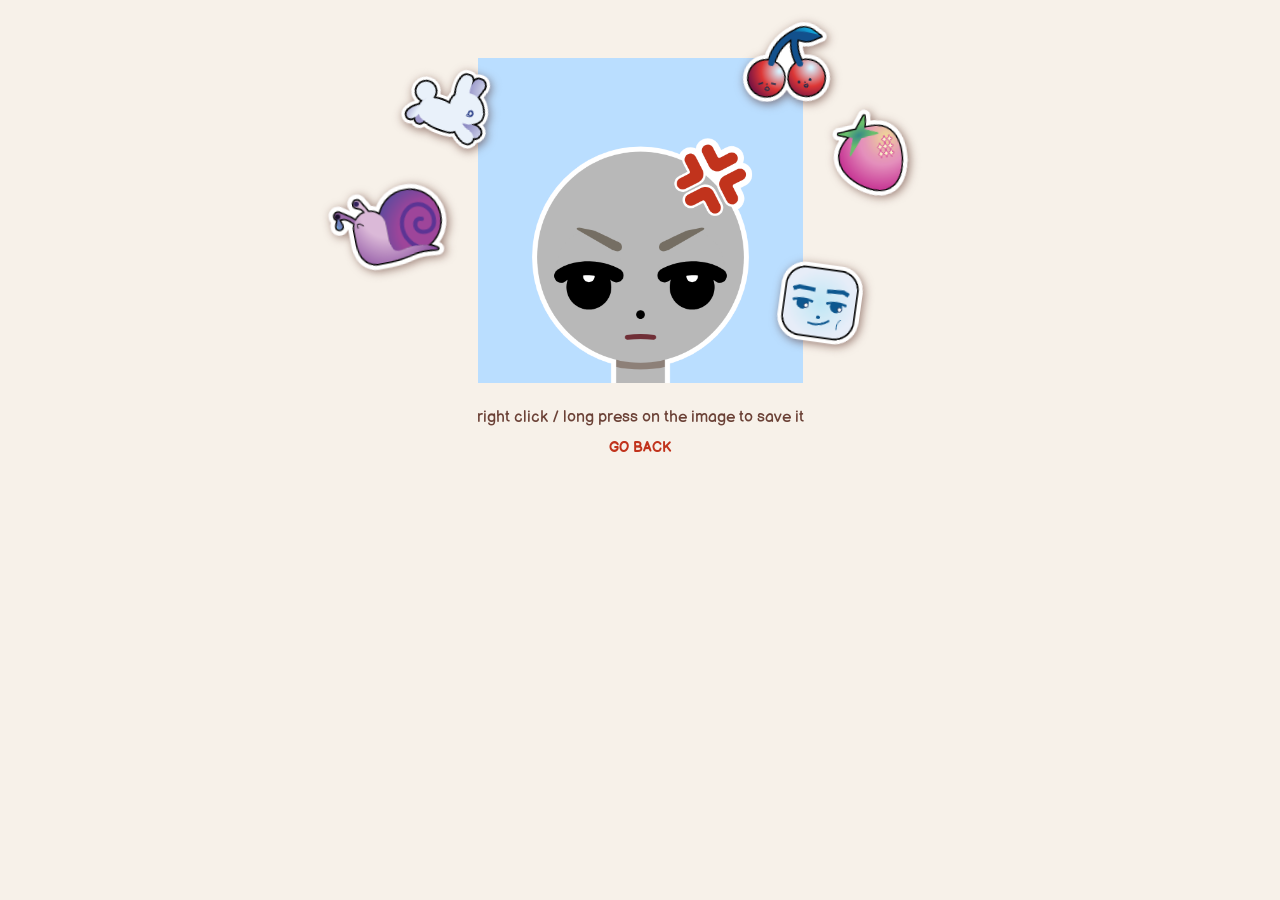
<file: download/index.html>
<!DOCTYPE html>
<html lang='en-US'>
    <head>
        <meta charset='UTF-8'>
        <meta name='viewport' content='width=850'>
        <meta name='description' content='a character creator that can be used to make & animate customizable icons'>
        <meta name='robots' content='noai, noimageai'>

        <title>Dollymaker</title>

        <link rel="preconnect" href="https://fonts.googleapis.com">
        <link rel="preconnect" href="https://fonts.gstatic.com" crossorigin>
        <link href="https://fonts.googleapis.com/css2?family=Balsamiq+Sans:ital,wght@0,400;0,700;1,400;1,700&family=Nanum+Pen+Script&display=swap" rel="stylesheet">

        <style>

            body {
                font-family: 'Balsamiq Sans', sans-serif;
                background-color: #f7f1e9;
                color: #6b4136;
                cursor: url(/assets/cursor/default.svg), default;

                overflow-x: hidden;

                -webkit-user-select: none;
                user-select: none;
            }

            #wrapper {
                width: 90vw;
                position: relative;
                margin: auto;

                display: flex;
                flex-direction: column;
            }

            canvas {
                display: none;
            }

            #loading {
                width: 300px;
                height: 100px;
                position: relative;
                inset: 0;
                margin: 150px auto;

                background-image: url(/assets/loading.svg);
                background-size: cover;

                display: flex;
                justify-content: center;
                align-items: flex-end;
                z-index: -1
            }

            #loading-text {
                position: relative;
                top: 20px;

                font-family: Nanum Pen Script;
                font-weight: bold;
                font-size: 130%;
            }

            img {
                width: 325px;
                position: absolute;
                inset: 0;
                margin: 50px auto;
            }

            #bottom {
                position: relative;
                margin: auto;
                text-align: center;
            }

            #return {
                margin: 12px auto;
                width: fit-content;

                cursor: url(/assets/cursor/pointer.svg), pointer;
                text-decoration: none;
                text-transform: uppercase;
                font-size: 90%;
                color: #c1331c;
                font-weight: bold;
            }

            #return:hover {
                filter: brightness(1.15);
                border-bottom: 2px solid #c1331c;
            }

            ::selection {
                background-color: #6b4136;
                color: white;
            }

            .hide {
                display: none;
            }

            #stickers {
                position: absolute;
                width: 100%;

                z-index: 1000;
                pointer-events: none;
            }

            #stickers img {
                position: absolute;
                width: auto;
                height: 90px;
                filter: drop-shadow(2px 2px 5px rgba(60,10,0,0.5));
            }

            #stickers > :nth-child(1) {
                top: 0px;
                left: -380px;
            }

            #stickers > :nth-child(2) {
                top: 125px;
                left: -500px;
            }

            #stickers > :nth-child(3) {
                top: -40px;
                right: -300px;
            }

            #stickers > :nth-child(4) {
                top: 50px;
                right: -460px;
            }

            #stickers > :nth-child(5) {
                top: 200px;
                right: -360px;
            }

        </style>

        <!-- favicon -->
        <link rel='icon' href='/assets/cursor/default.svg'>
    </head>


<body>
    <div id='wrapper'>
        <div id='loading'>
            <div id='loading-text'>(loading image)</div>
        </div>
        <div id='bottom'>
            right click / long press on the image to save it
        <div id='return'>go back</div>
        </div>
        <canvas id='canvas' height='512' width='512'></canvas>

        <div id='stickers'>
            <img src='/assets/stickers/0.png'>
            <img src='/assets/stickers/1.png'>
            <img src='/assets/stickers/2.png'>
            <img src='/assets/stickers/3.png'>
            <img src='/assets/stickers/4.png'>
        </div>
    </div>

</body>


<script type='module'>
    import anims from '/assets/parts/animation.json' with { type: 'json' };
    import {generateStickers} from '/script/useful.js';
    import {drawAll} from '/script/draw.js';
    import {createGIF} from '/script/animate.js';
    import {parts, blobURL, setBlobURL} from '/script/state.js';

    const canvas = document.getElementById('canvas');
    const ctx = canvas.getContext('2d');
    let url;

    document.getElementById('return').addEventListener('click', () => {
        console.log(blobURL);
        if (blobURL) URL.revokeObjectURL(blobURL);  // Revoke blob object
        setBlobURL(null);
        window.location.href = '/';
    });
    window.addEventListener('DOMContentLoaded', async () => {

        generateStickers(5);

        if (parts.background.src && parts.background.variant === -1)
            parts.background.img = await loadImage(parts.background.src);

        const animation = parts.animation.variant;
        if (animation) {
            parts.animation.frame = anims[animation].keyframe;
            drawAll(true);
        } else {
            drawAll();
        }

        download();
    });


    function loadImage(src) {
        const img = new Image();
        img.src = src;
        URL.revokeObjectURL(src);
        return img;
    }


    function download() {
        if (parts.animation.format === 'png') {
            const dataURL = canvas.toDataURL('image/png');
            const img = document.createElement('img');
            img.src = dataURL;
            document.getElementById('wrapper').append(img);
        } else if (parts.animation.format === 'gif') {
            url = createGIF();
        }
    }

</script>
</html>
</file>
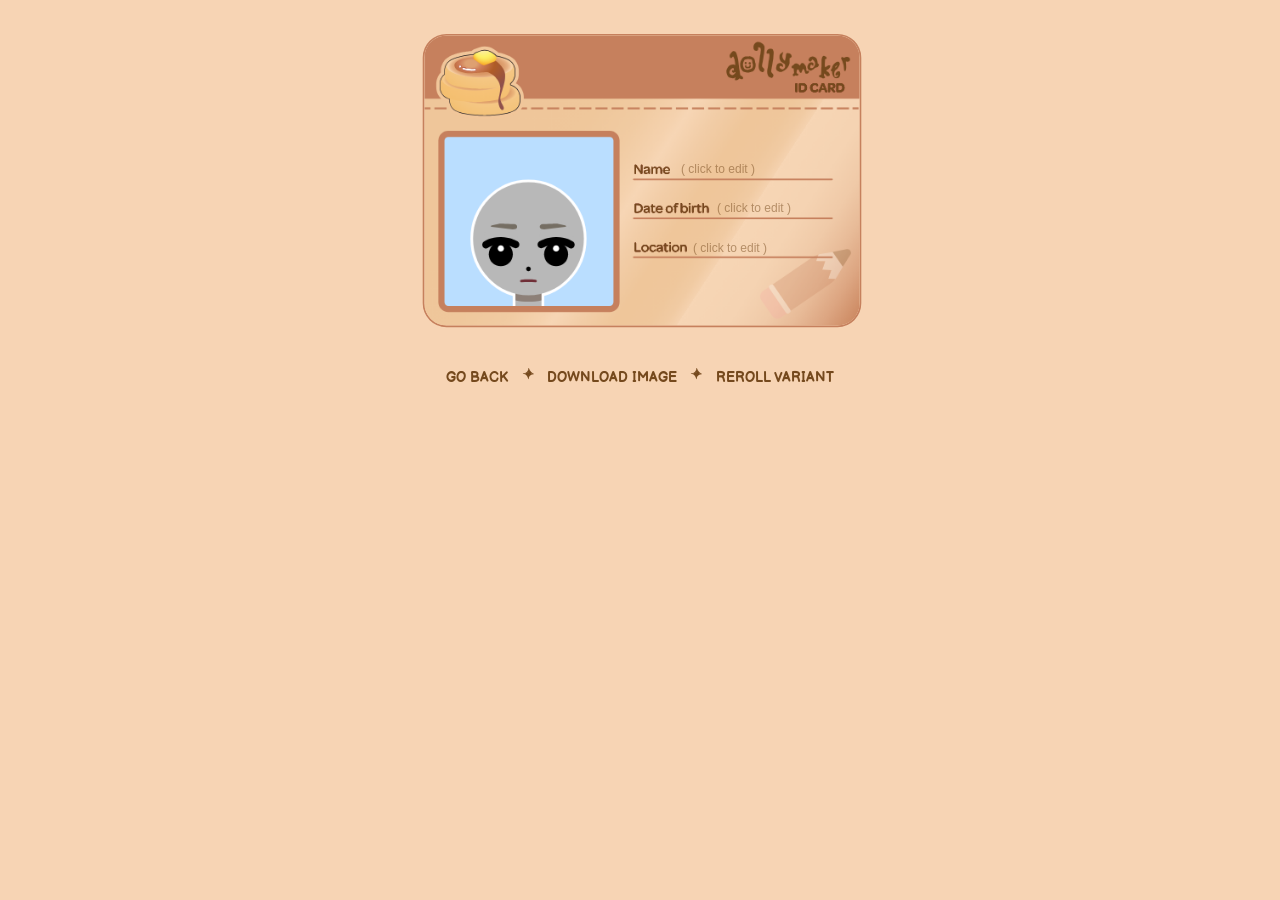
<file: idcard/index.html>
<!DOCTYPE html>
<html lang='en-US' data-theme='1'>
    <head>
        <meta charset='UTF-8'>
        <meta name='viewport' content='width=600'>
        <meta name='robots' content='noai, noimageai'>

        <title>Dollymaker</title>

        <link rel="preconnect" href="https://fonts.googleapis.com">
        <link rel="preconnect" href="https://fonts.gstatic.com" crossorigin>
        <link href="https://fonts.googleapis.com/css2?family=Balsamiq+Sans:ital,wght@0,400;0,700;1,400;1,700&display=swap" rel="stylesheet">

        <style>

            [data-theme='0'] {
                --bg: #f5e1ed;
                --main: #cf5fa4;
                --text: #9e2374;
            }

            [data-theme='1'] {
                --bg: #fce8f1;
                --main: #f491b0;
                --text: #bc2060 ;
            }

            [data-theme='2'] {
                --bg: #fce8f1;
                --main: #f37576;
                --text: #961a36;
            }

            [data-theme='3'] {
                --bg: #f7d4b4;
                --main: #c6805d;
                --text: #75491d;
            }

            [data-theme='4'] {
                --bg: #f4ead0;
                --main: #fcb772;
                --text: #ce6828;
            }

            [data-theme='5'] {
                --bg: #fef9da;
                --main: #f9d565;
                --text: #c87a29;
            }

            [data-theme='6'] {
                --bg: #eaedcf;
                --main: #b1c949;
                --text: #4e8a3f;
            }

            [data-theme='7'] {
                --bg: #cdeae9;
                --main: #59b7a5;
                --text: #126b77;
            }

            [data-theme='8'] {
                --bg: #d4eef8;
                --main: #4bbde9;
                --text: #315ba9;
            }

            [data-theme='9'] {
                --bg: #d6e5f2;
                --main: #9190c6;
                --text: #4556a6;
            }

            [data-theme='10'] {
                --bg: #ebdeed;
                --main: #ac62a7;
                --text: #5a2976;
            }

            [data-theme='11'] {
                --bg: linear-gradient(135deg, #fcdbdd, #fcdbdd, #f9f3c7, #f9f3c7, #e3f0e6, #e3f0e6, #daf0f5, #daf0f5, #fcdbdd, #fcdbdd, #fcdbdd);
                --main: #fff;
                --text: #829ab9;
            }

            @keyframes gradient {
                0% {
                    background-position: 0% 0%;
                }

                98% {
                    background-position: 82% 82%;
                }

                100% {
                    background-position: 100% 100%;
                }

            }

            html, body {
                font-family: 'Balsamiq Sans', sans-serif;
                background: var(--bg);
                background-size: 1000% 1000%;
                animation: gradient 12s ease-out infinite;
                color: var(--text);
                cursor: url(/assets/cursor/default.svg), default;

                -webkit-user-select: none;
                user-select: none;
            }

            img {
                width: calc(.9 * 512px);
                position: absolute;
                top: 20px;
                left: 26px;

                border: 2px solid var(--main);
                border-radius: 28px;
            }

            #wrapper {
                width: 512px;
                position: relative;
                margin: auto;
            }

            canvas {
                border: 2px solid var(--main);
                border-radius: 28px;
                margin: auto;

                transform: scale(.85);
            }

            #name {
                top: -199px;
                left: 295px;
                width: 160px;
            }

            #birth {
                top: -160px;
                left: 163px;
                width: 120px;
            }

            #location {
                top: -120px;
                left: 11px;
                width: 120px;
            }

            input[type='text'], input[type='text']:focus {
                position: relative;
                border: none;
                outline: none;
                background: transparent;
                font-family: sans-serif;
                font-size: 12px;
                color: var(--text);
                cursor: url(/assets/cursor/text.svg), text;
                text-transform: uppercase;
            }

            input[type='text']::placeholder {
                color: var(--text);
                opacity: .5;
                text-transform: none;
            }

            .menu {
                width: 400px;
                display: flex;
                justify-content: space-around;
                position: relative;
                margin: auto;
                margin-top: -12px;
            }

            .menu div {
                color: var(--text);
                cursor: url(/assets/cursor/pointer.svg), pointer;
                text-transform: uppercase;
                font-weight: bold;
                font-size: 90%;
                line-height: 1.75;
            }

            .menu div:hover {
                filter: brightness(1.5);
                border-bottom: 2px solid var(--text);
            }

            .arrow::after {
                content: '<——';
                letter-spacing: -10px;
                margin-right: 16px;
            }

            a, a:visited {
                text-decoration: none;
            }

            ::selection {
                background-color: var(--text);
                color: white;
            }

            .hide {
                display: none;
            }

        </style>

        <!-- favicon -->
        <link rel='icon' href='/assets/cursor/default.svg'>
    </head>


<body>
    <div id='wrapper'>
    <canvas id='canvas' height='341' width='512'></canvas>
    <input type='text' id='name' placeholder='( click to edit )'>
    <input type='text' id='birth' placeholder='( click to edit )'>
    <input type='text' id='location' placeholder='( click to edit )'>

    <div id='main-menu' class='menu'>
        <a href='/'>
            <div>go back</div>
        </a>
        <span>✦</span>
        <div id='download'>download image</div>
        <span>✦</span>
        <div id='reroll'>reroll variant</div>
    </div>

    <div id='download-menu' class='hide menu'>
        <div id='restart'>restart</div>
        <span>✦</span>
        <span style='font-size: 80%; line-height: 1.8'>right click / long press on the image to save it</span>
    </div>

    </div>

</body>


<script type='module'>
    import {loadImage, rollID} from '/script/useful.js';
    import {drawAll} from '/script/draw.js';
    import {parts} from '/script/state.js';

    const canvas = document.getElementById('canvas');
    const ctx = canvas.getContext('2d');
    let first = true;
    let idVariant;
    let fields = {
        'name': '',
        'birth': '',
        'location': ''
    }
    const idImgs = {};

    function loadIDs() {
        for (let i = 0; i < 12; i++) {
            idImgs[i] = loadImage(`/assets/id/${i}.svg`);
        }
    }


    window.addEventListener('DOMContentLoaded', async () => {

        if (parts.background.src && parts.background.variant === -1)
            parts.background.img = await loadImage(parts.background.src);
        
        await loadIDs();
        
        idVariant = localStorage.getItem('idVariant');
        if (!idVariant) idVariant = rollID();
        document.documentElement.setAttribute('data-theme', idVariant);

        document.getElementById('download').onclick = download;
        document.getElementById('restart').onclick = () => {location.reload()};
        document.getElementById('reroll').addEventListener('click', () => {
            idVariant = rollID();
            document.documentElement.setAttribute('data-theme', idVariant);
            drawID();
        });

        document.querySelectorAll('input').forEach(input => {

          input.addEventListener('click', () => {
            input.style.opacity = 1;
            ctx.reset();
            ctx.clearRect(0, 0, canvas.width, canvas.height);
            drawID(input.id);
          });

          input.addEventListener('blur', () => {
            fields[input.id] = input.value.toUpperCase();
            ctx.clearRect(0, 0, canvas.width, canvas.height);
            ctx.reset();
            drawID();
            input.style.opacity = 0;
          });

        });

        drawID();
    });


    function download() {
        const dataURL = canvas.toDataURL('image/png');
        const img = document.createElement('img');
        img.src = dataURL;
        document.getElementById('wrapper').append(img);

        document.getElementById('main-menu').classList.add('hide');
        document.getElementById('download-menu').classList.remove('hide');
    }


    async function drawID(text = '') {

        let img;
        if (first) {
            
            img = new Image();
            img.src = `/assets/id/${idVariant}.svg`;
            img.onload = () => {drawComponents(img)};
            first = false;
        
        } else {
            const img = idImgs[idVariant];
            if (img) drawComponents(img);
        }
            

        function drawComponents(img) {
            // ID card
            ctx.reset();
            ctx.drawImage(img, 0, 0, 512, 341);

            ctx.translate(20, 120);
            ctx.scale(.4, .4);

            // Border
            const color = window.getComputedStyle(document.body).getPropertyValue('--main');

            ctx.roundRect(0, -3, canvas.width + 3, canvas.width + 3, 20);
            ctx.fillStyle = '#f7f1e9';
            ctx.fill();

            // Photo
            ctx.translate(0, -8);
            ctx.save();
            ctx.clip();

            drawAll(false, false);
            ctx.beginPath();
            ctx.roundRect(0, -3, canvas.width + 3, canvas.width + 3, 20);
            ctx.restore();
            ctx.lineWidth = 18;
            ctx.strokeStyle = color;
            ctx.stroke();

            //Text
            const textColor = window.getComputedStyle(document.body).getPropertyValue('--text');
            ctx.scale(3,3);
            ctx.fillStyle = textColor;
            ctx.font = '12px sans-serif';
            if (text !== 'name') ctx.fillText(fields.name, 235, 38);
            if (text !== 'birth') ctx.fillText(fields.birth, 272, 76);
            if (text !== 'location') ctx.fillText(fields.location, 248, 115);
        };
    }
</script>
</html>
</file>
